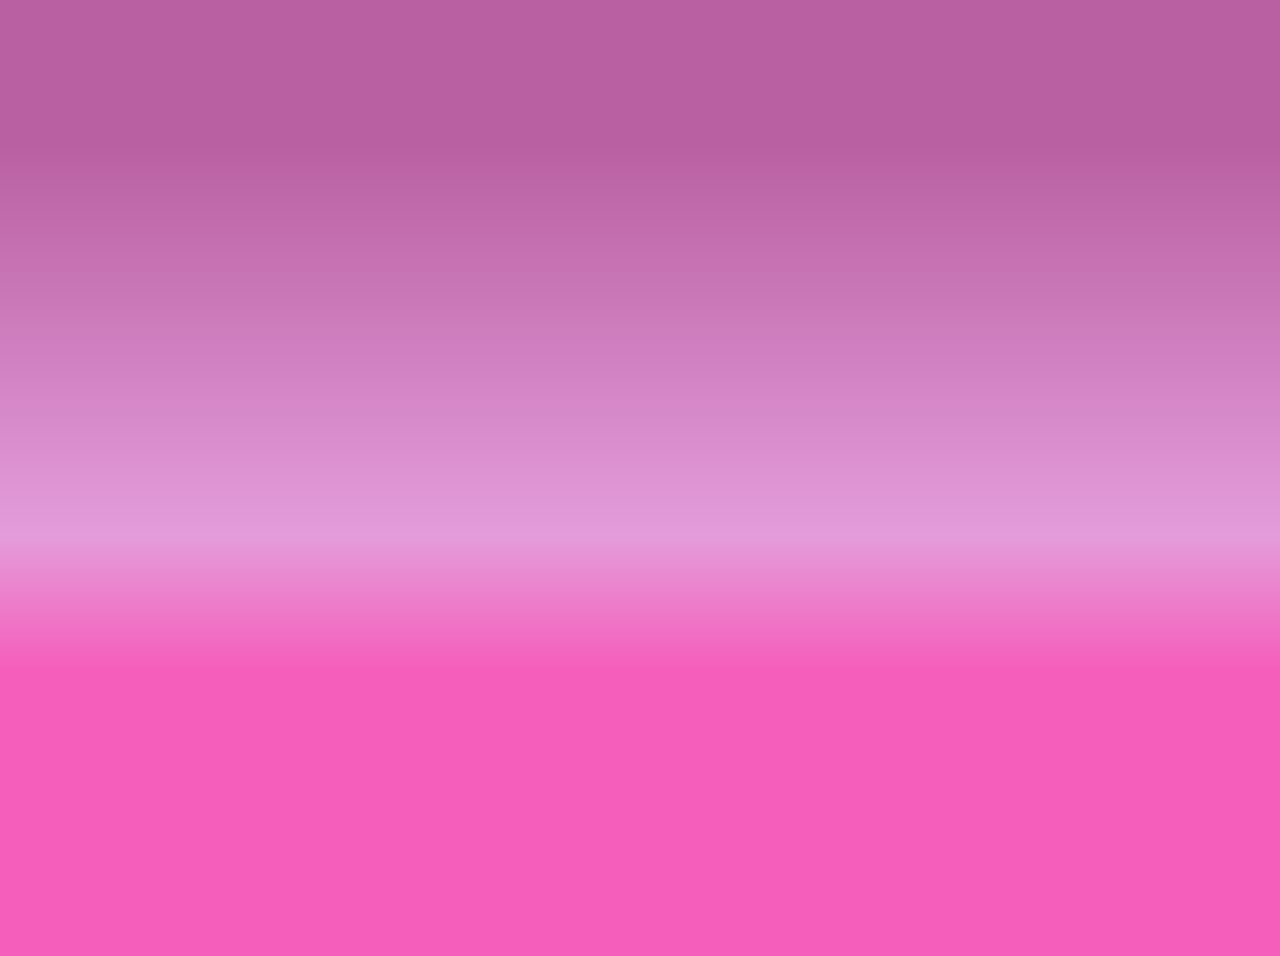
<file: playerDetails.html>
<html lang="en">
<head>
    <title>IPL Web App</title>
    <link rel="stylesheet" href="./playerDetails.css"/>
    <script src="https://code.jquery.com/jquery-3.6.0.min.js" integrity="sha256-/xUj+3OJU5yExlq6GSYGSHk7tPXikynS7ogEvDej/m4=" crossorigin="anonymous"></script>

</head>
<body>
    <div class = "mainPartSection">
    </div>
    <script src="./playerDetails.js"></script>
</body>
</html>
</file>
<file: playerDetails.css>
body
{
    width:100%;
    background: rgb(2,0,36);
    background: linear-gradient(180deg, rgb(185, 96, 162) 15%, rgb(228, 156, 218) 56%,  rgb(245, 94, 187)70%);
}
.playerimage
{
    width:300px;
    height:300px;
    border-radius:6px;
    margin-top:10%;
    
}
.playerdetails
{
    display:flex;
    box-shadow: 6px 6px 23px 5px rgba(0,0,0,0.34);
-webkit-box-shadow: 6px 6px 23px 5px rgba(0,0,0,0.34);
-moz-box-shadow: 6px 6px 23px 5px rgba(0,0,0,0.34);
    
}
.playerimg
{
width:100%;
height:100%
}
.mainPartSection
{
    width:900px;
    margin:0 auto;
    margin-top:5%;
}
.details{
width:400px;
height:500px;
}
.namedet
{
    margin-top:25%;
    font-size:30px;
    margin-bottom:0px;
}
.val
{
    margin-top:40px;
}
h1
{
    color:rgb(248, 248, 248);
}
span{
    color:black;
}
</file>
